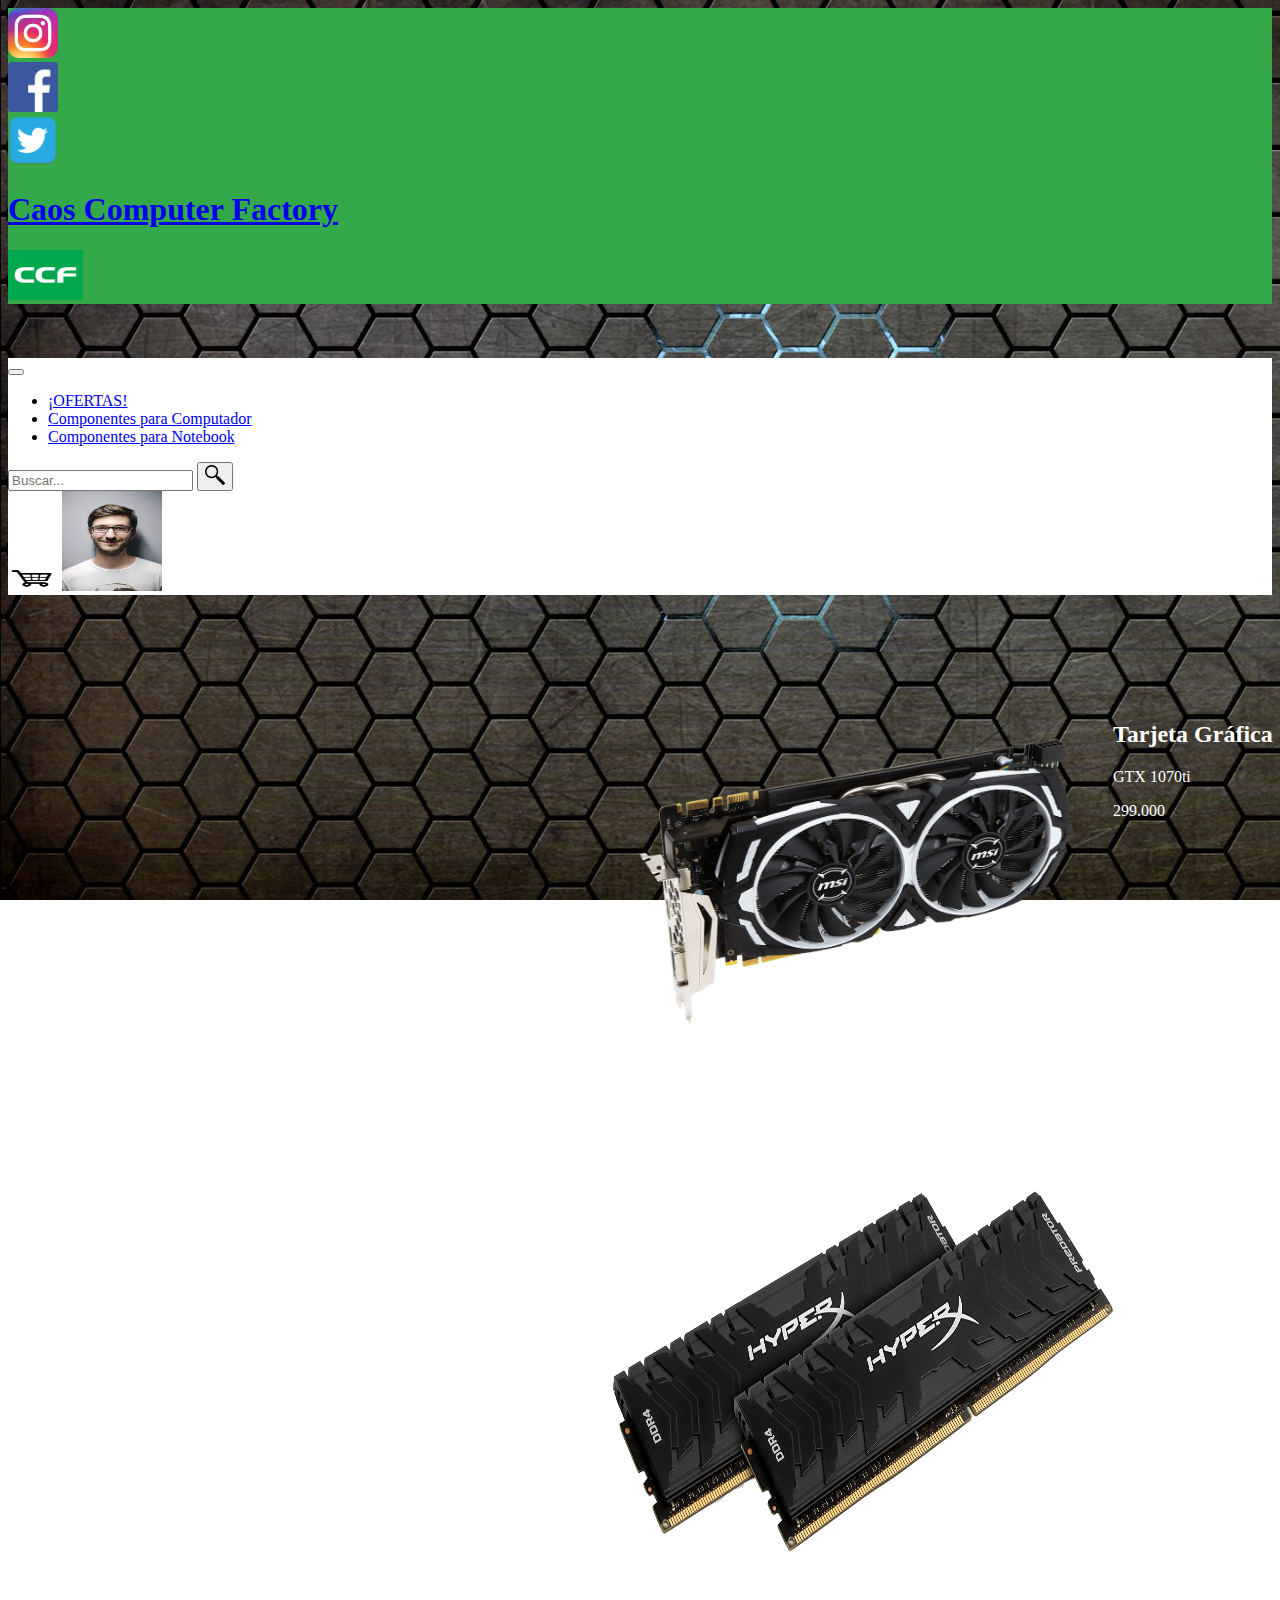
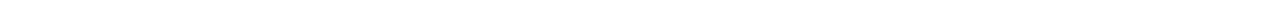
<file: carrito.html>
<!DOCTYPE html>
<html>

<!-- Cristofer Zamora-->
<!-- Matias Suito -->
 
<head>
  <meta charset='utf-8'>
  <meta http-equiv='X-UA-Compatible' content='IE=edge'>
  <title>carrito</title>
  <meta name='viewport' content='width=device-width, initial-scale=1'>
  <link href="https://cdn.jsdelivr.net/npm/bootstrap@5.3.0-alpha1/dist/css/bootstrap.min.css" rel="stylesheet"
    integrity="sha384-GLhlTQ8iRABdZLl6O3oVMWSktQOp6b7In1Zl3/Jr59b6EGGoI1aFkw7cmDA6j6gD" crossorigin="anonymous">
  <link rel='stylesheet' type='text/css' media='screen' href='main.css'>
</head>

<body>
  <header>
    <nav class="navbar navbar-expand-sm navbar-light mi-nav fixed-top border-bottom mi-navbar">
        <div class="collapse navbar-collapse justify-content-end" id="navbarNav">
            <div class="nav-item mx-2">
                <img src="img/logos/instagram.png"  width="50" height="50" alt="¡Siguenos en Instagram!">
            </div>
            <div class="nav-item mx-2">
                <img src="img/logos/facebook.png" width="50" height="50" alt="¡Siguenos en Facebook!">
            </div>
            <div class="nav-item mx-2">
                <img src="img/logos/twitter.png" width="50" height="50" alt="¡Siguenos en Twitter!">
            </div>
            <div class="nav-item mx-5">
                <H1><a class="nav-link text-sm" href="index.html">Caos Computer Factory</a></H1>
            </div>
              <div class="nav-item mx-2">
                <img src="img/logos/ccf.jpg" width="75" height="50" alt="Logo">
              </div>
        </div>
    </nav>
<br><br><br>
<nav class="navbar navbar-expand-sm navbar-light mi-nav2 border-bottom mi-navbar">
    <div class="container-fluid">
      <button class="navbar-toggler" type="button" data-bs-toggle="collapse" data-bs-target="#navbarSupportedContent" aria-controls="navbarSupportedContent" aria-expanded="false" aria-label="Toggle navigation">
        <span class="navbar-toggler-icon"></span>
      </button>
      <div class="collapse navbar-collapse" id="navbarSupportedContent">
        <ul class="navbar-nav me-auto mb-2 mb-lg-0">
            <li class="nav-item mx-5 ">
                <a class="nav-link" href="ofertas.html">¡OFERTAS!</a>
              </li>
          <li class="nav-item mx-5">
            <a class="nav-link" href="computador.html">Componentes para Computador</a>
          </li>
          <li class="nav-item mx-5">
            <a class="nav-link" href="notebook.html">Componentes para Notebook</a>
          </li>
        </ul>
        <form class="d-flex" role="search">
          <input class="form-control me-2" type="search" placeholder="Buscar..." aria-label="Search">
          <button class="btn btn-outline-success" type="submit"><img src="img/logos/lupa.png" style="width: 20px;"></button>
        </form>
        <div class="nav-item mx-5">
            <img src="img/logos/carrito.png" width="50" height="25" alt="Notificaciones">
            <img src="img/perfil.jpg" width="100" height="100" alt="Perfil">
        </div>
      </div>
    </div>
  </nav>
      
  </header>
  <main>
    
    <br><br>
    <div class="contenedor-inicio-p">
        <div class="col-md-6 ">
          <div class="contenedor-productos-p">
              <div class="row align-items-center">
                  <div class="col-md-6 order-md-1">
                    <img class="d-block w-100" src="img/imagen11.png" alt="Imagen 1" style="height: 360px; width: 500px;">
                  </div>
                  <div class="col-md-6 order-md-2">
                    <h2>Tarjeta Gráfica</h2>
                    <p>GTX 1070ti</p>
                    <p>299.000</p>
                  </div>
                </div>
          </div>
          
        <div class="col-md-6">
          <div class="contenedor-productos-p">
              <div class="row align-items-center">
                  <div class="col-md-6 order-md-1">
                    <img class="d-block w-100" src="img/imagen3.png" alt="Imagen 3"  style="height: 360px; width: 500px;">
                  </div>
                  <div class="col-md-6 order-md-2">
                    <h2>Memoria RAM</h2>
                    <p>Hyperx DDR4</p>
                    <p>55.000</p>
                  </div>
                </div>
          </div>
        </div>
      </div>
    </div>
      
      
      
  </main>

  <script src="https://cdn.jsdelivr.net/npm/bootstrap@5.3.0-alpha1/dist/js/bootstrap.bundle.min.js"
    integrity="sha384-w76AqPfDkMBDXo30jS1Sgez6pr3x5MlQ1ZAGC+nuZB+EYdgRZgiwxhTBTkF7CXvN"
    crossorigin="anonymous"></script>
</body>

</html>
</file>
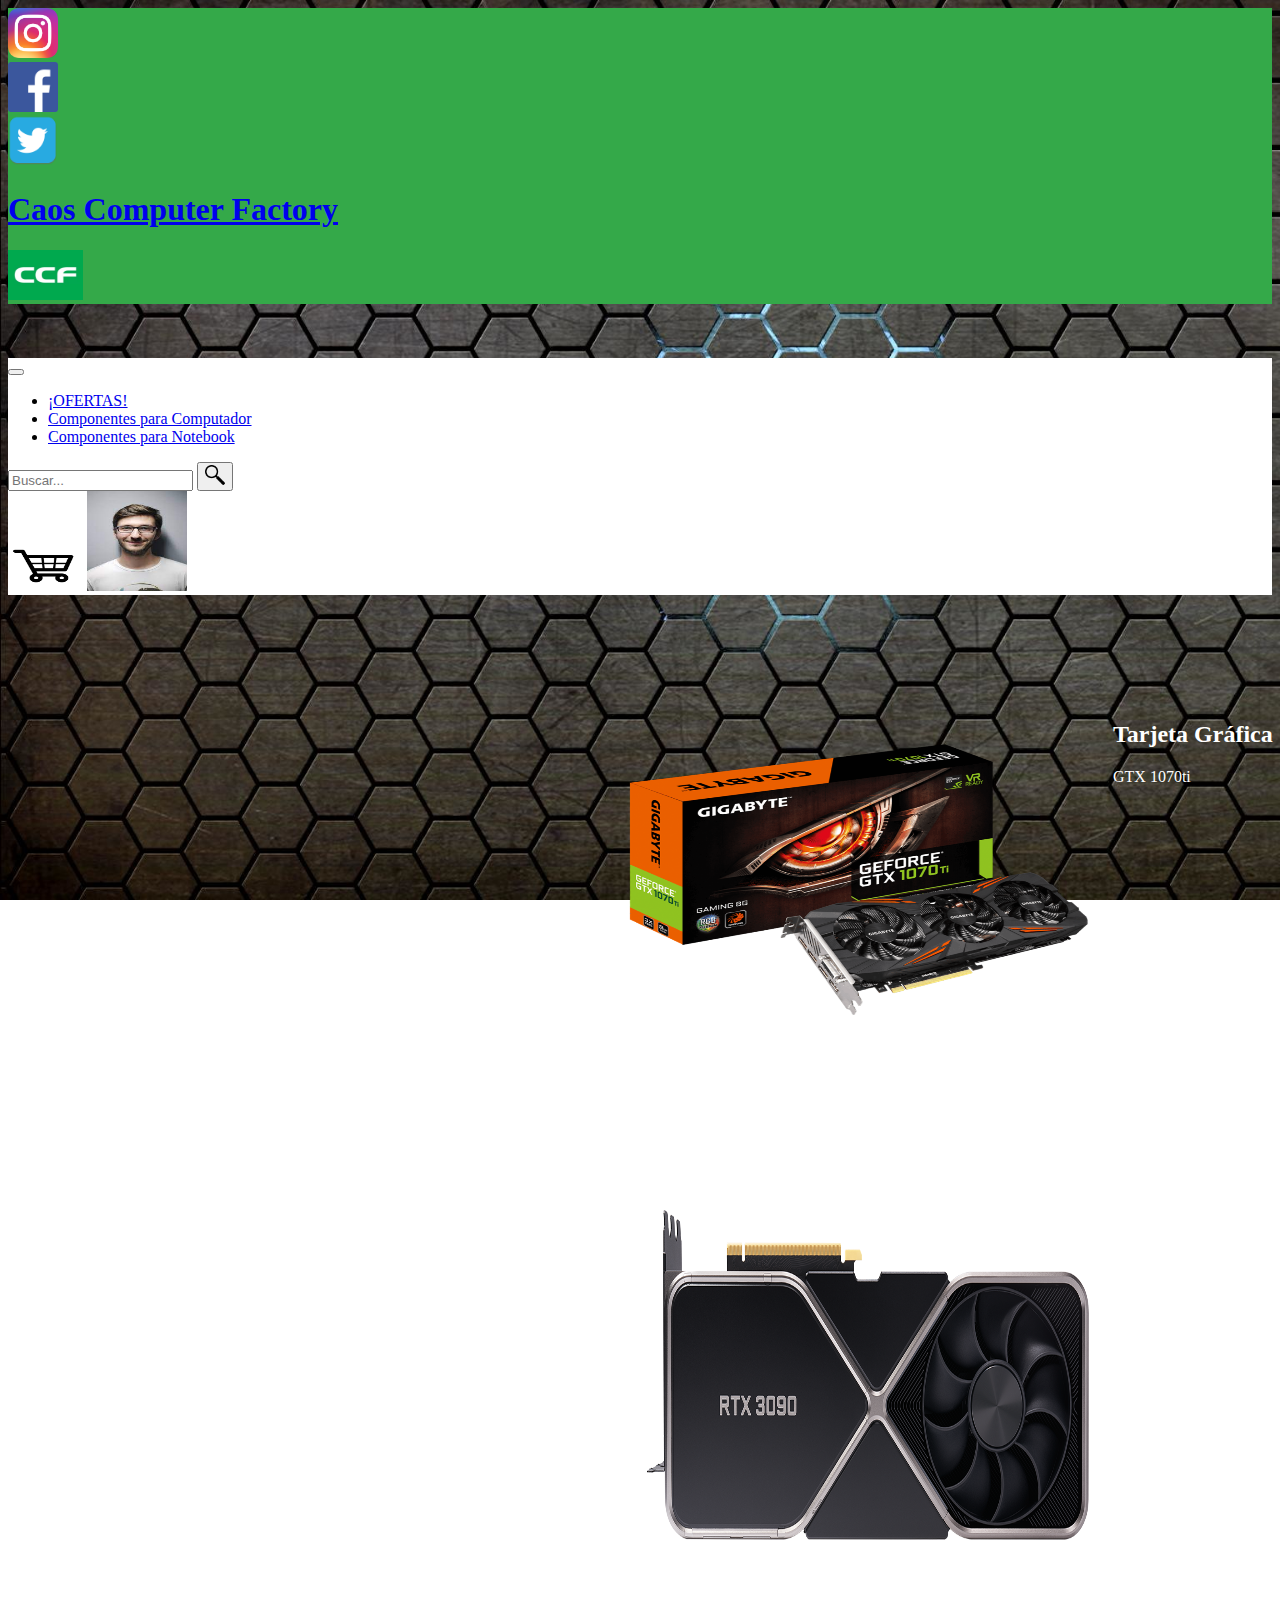
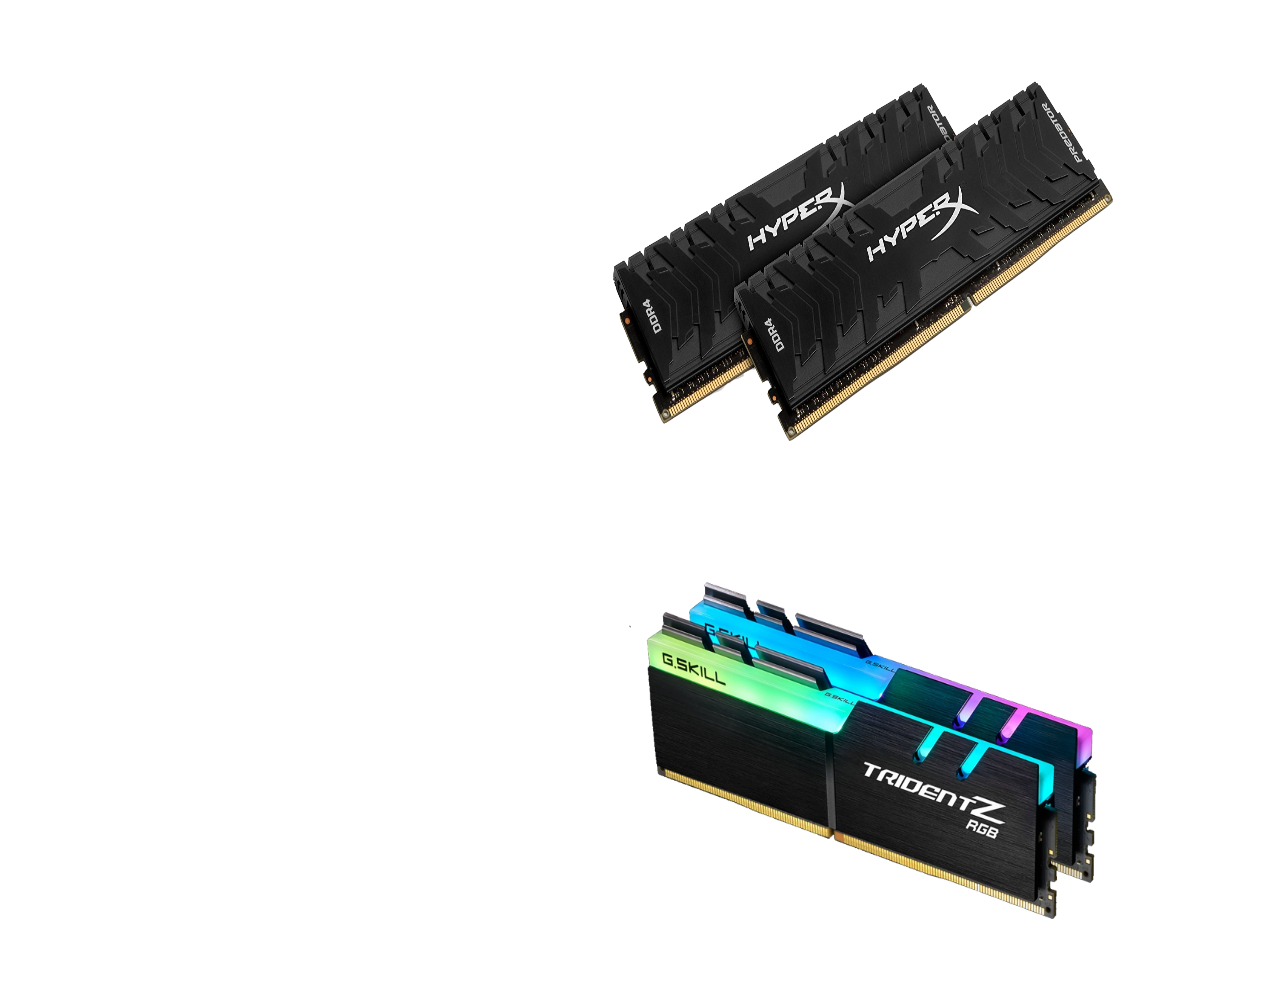
<file: computador.html>
<!DOCTYPE html>
<html>

<!-- Cristofer Zamora-->
<!-- Matias Suito -->
 
<head>
  <meta charset='utf-8'>
  <meta http-equiv='X-UA-Compatible' content='IE=edge'>
  <title>Computador</title>
  <meta name='viewport' content='width=device-width, initial-scale=1'>
  <link href="https://cdn.jsdelivr.net/npm/bootstrap@5.3.0-alpha1/dist/css/bootstrap.min.css" rel="stylesheet"
    integrity="sha384-GLhlTQ8iRABdZLl6O3oVMWSktQOp6b7In1Zl3/Jr59b6EGGoI1aFkw7cmDA6j6gD" crossorigin="anonymous">
  <link rel='stylesheet' type='text/css' media='screen' href='main.css'>
</head>

<body>
  <header>
    <nav class="navbar navbar-expand-sm navbar-light mi-nav fixed-top border-bottom mi-navbar">
        <div class="collapse navbar-collapse justify-content-end" id="navbarNav">
            <div class="nav-item mx-2">
                <img src="img/logos/instagram.png"  width="50" height="50" alt="¡Siguenos en Instagram!">
            </div>
            <div class="nav-item mx-2">
                <img src="img/logos/facebook.png" width="50" height="50" alt="¡Siguenos en Facebook!">
            </div>
            <div class="nav-item mx-2">
                <img src="img/logos/twitter.png" width="50" height="50" alt="¡Siguenos en Twitter!">
            </div>
            <div class="nav-item mx-5">
                <H1><a class="nav-link text-sm" href="index.html">Caos Computer Factory</a></H1>
            </div>
              <div class="nav-item mx-2">
                <img src="img/logos/ccf.jpg" width="75" height="50" alt="Logo">
              </div>
        </div>
    </nav>
<br><br><br>
<nav class="navbar navbar-expand-sm navbar-light mi-nav2 border-bottom mi-navbar">
    <div class="container-fluid">
      <button class="navbar-toggler" type="button" data-bs-toggle="collapse" data-bs-target="#navbarSupportedContent" aria-controls="navbarSupportedContent" aria-expanded="false" aria-label="Toggle navigation">
        <span class="navbar-toggler-icon"></span>
      </button>
      <div class="collapse navbar-collapse" id="navbarSupportedContent">
        <ul class="navbar-nav me-auto mb-2 mb-lg-0">
            <li class="nav-item mx-5 ">
                <a class="nav-link" href="ofertas.html">¡OFERTAS!</a>
              </li>
          <li class="nav-item mx-5">
            <a class="nav-link" href="computador.html">Componentes para Computador</a>
          </li>
          <li class="nav-item mx-5">
            <a class="nav-link" href="notebook.html">Componentes para Notebook</a>
          </li>
        </ul>
        <form class="d-flex" role="search">
          <input class="form-control me-2" type="search" placeholder="Buscar..." aria-label="Search">
          <button class="btn btn-outline-success" type="submit"><img src="img/logos/lupa.png" style="width: 20px;"></button>
        </form>
        <div class="nav-item mx-5">
            <a href="carrito.html"><img src="img/logos/carrito.png" width="75" height="50" alt="Logo"></a>
            <img src="img/perfil.jpg" width="100" height="100" alt="Perfil">
        </div>
      </div>
    </div>
  </nav>
      
  </header>
  <main>
    
    <br><br>
    <div class="contenedor-inicio-p">
        <div class="col-md-6 ">
          <div class="contenedor-productos-p">
              <div class="row align-items-center">
                  <div class="col-md-6 order-md-1">
                    <img class="d-block w-100" src="img/imagen1.png" alt="Imagen 1" style="height: 360px; width: 500px;">
                  </div>
                  <div class="col-md-6 order-md-2">
                    <h2>Tarjeta Gráfica</h2>
                    <p>GTX 1070ti</p>
                  </div>
                </div>
          </div>
          <div class="contenedor-productos-p">
              <div class="row align-items-center">
                  <div class="col-md-6 order-md-1">
                    <img class="d-block w-100" src="img/imagen2.png" alt="Imagen 2"  style="height: 360px; width: 500px;">
                  </div>
                  <div class="col-md-6 order-md-2">
                    <h2>Tarjeta Gráfica</h2>
                    <p>RTX 3090</p>
                  </div>
                </div>
          </div>
        </div>
        <div class="col-md-6">
          <div class="contenedor-productos-p">
              <div class="row align-items-center">
                  <div class="col-md-6 order-md-1">
                    <img class="d-block w-100" src="img/imagen3.png" alt="Imagen 3"  style="height: 360px; width: 500px;">
                  </div>
                  <div class="col-md-6 order-md-2">
                    <h2>Memoria RAM</h2>
                    <p>Hyperx DDR4</p>
                  </div>
                </div>
          </div>
          <div class="contenedor-productos-p">
              <div class="row align-items-center">
                  <div class="col-md-6 order-md-1">
                    <img class="d-block w-100" src="img/imagen4.png" alt="Imagen 4"  style="height: 360px; width: 500px;">
                  </div>
                  <div class="col-md-6 order-md-2">
                    <h2>Memoria RAM</h2>
                    <p>TridentZ RGB</p>                 
                 </div>
                </div>
          </div>
        </div>
      </div>
    </div>
      
      
      
  </main>

  <script src="https://cdn.jsdelivr.net/npm/bootstrap@5.3.0-alpha1/dist/js/bootstrap.bundle.min.js"
    integrity="sha384-w76AqPfDkMBDXo30jS1Sgez6pr3x5MlQ1ZAGC+nuZB+EYdgRZgiwxhTBTkF7CXvN"
    crossorigin="anonymous"></script>
</body>

</html>
</file>
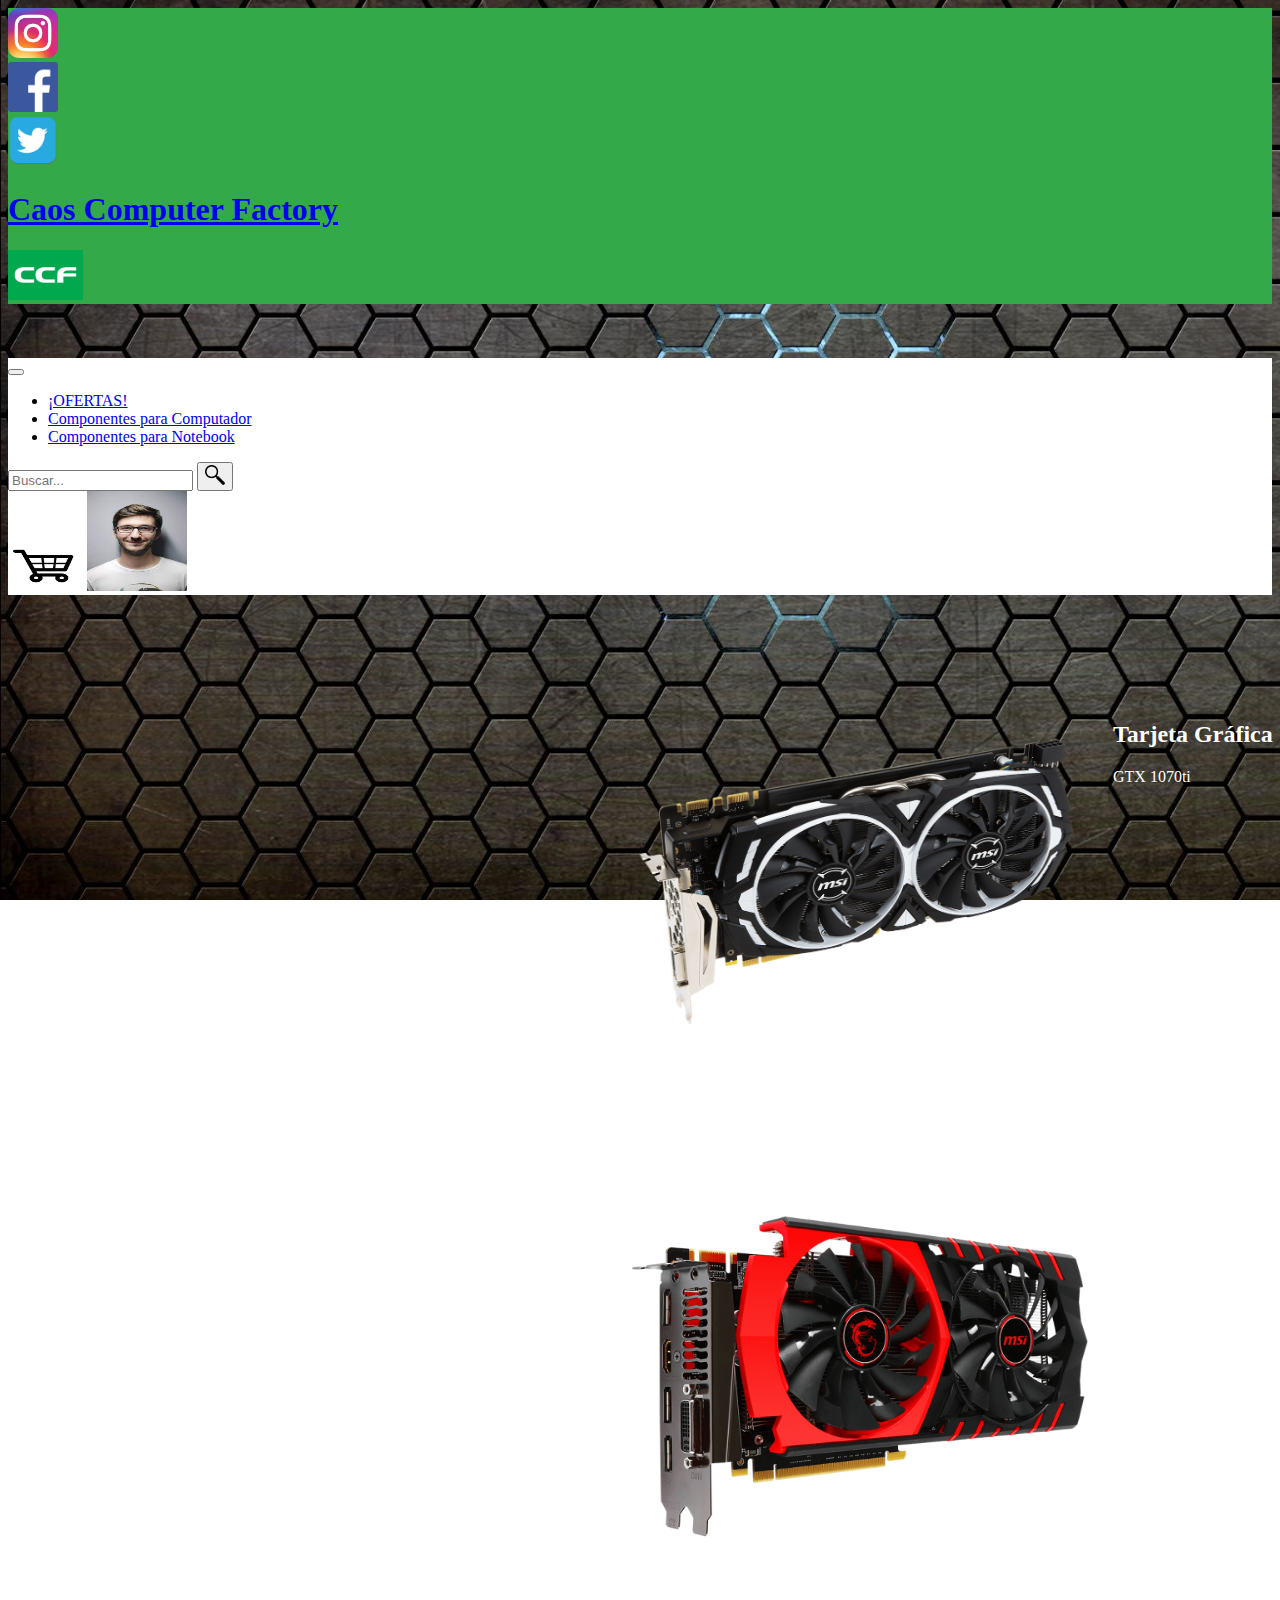
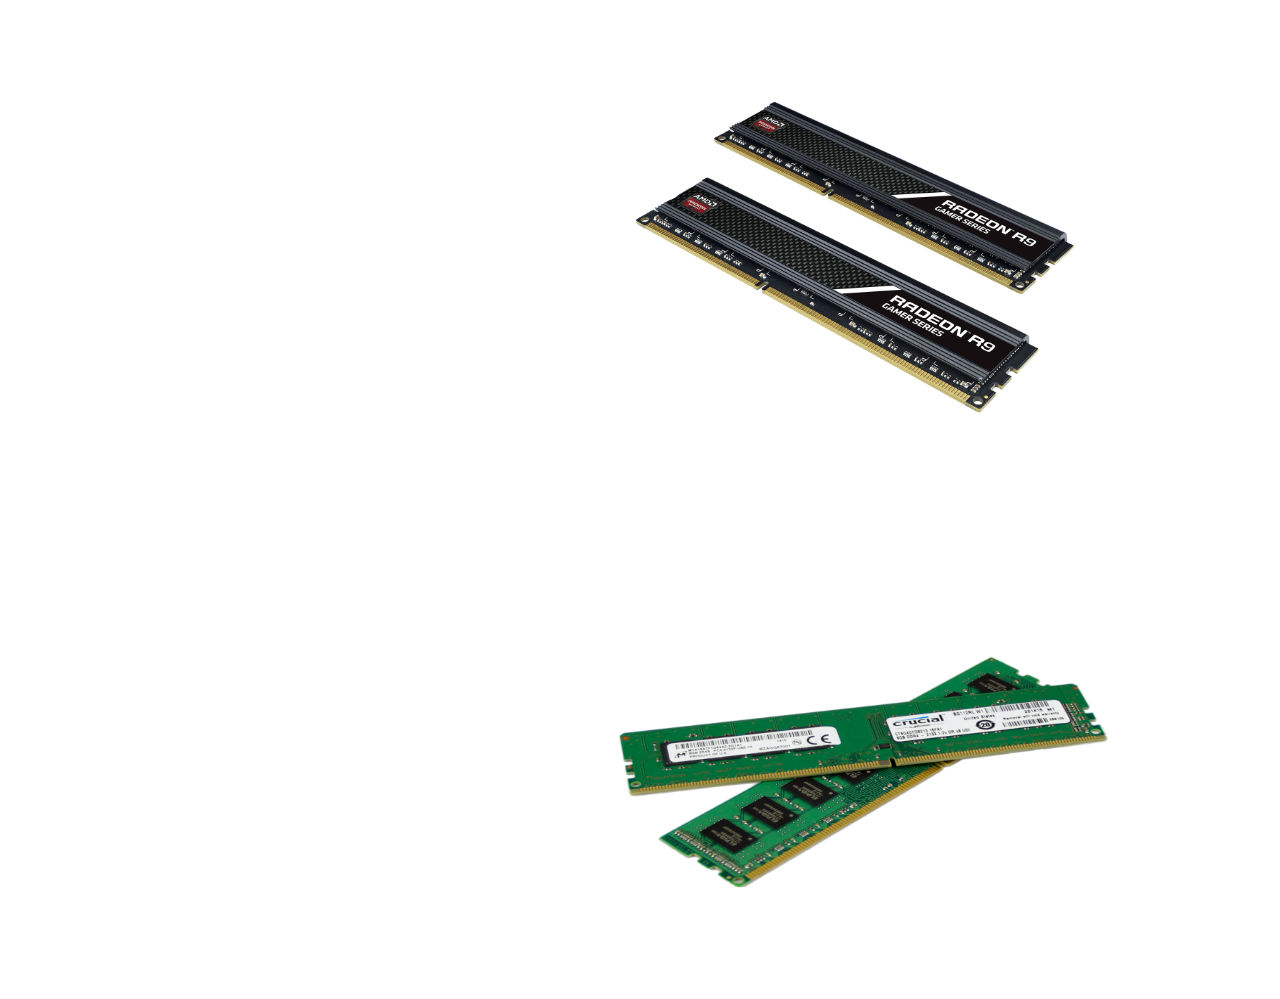
<file: notebook.html>
<!DOCTYPE html>
<html>

<!-- Cristofer Zamora-->
<!-- Matias Suito -->
 
<head>
  <meta charset='utf-8'>
  <meta http-equiv='X-UA-Compatible' content='IE=edge'>
  <title>Notebook</title>
  <meta name='viewport' content='width=device-width, initial-scale=1'>
  <link href="https://cdn.jsdelivr.net/npm/bootstrap@5.3.0-alpha1/dist/css/bootstrap.min.css" rel="stylesheet"
    integrity="sha384-GLhlTQ8iRABdZLl6O3oVMWSktQOp6b7In1Zl3/Jr59b6EGGoI1aFkw7cmDA6j6gD" crossorigin="anonymous">
  <link rel='stylesheet' type='text/css' media='screen' href='main.css'>
</head>

<body>
  <header>
    <nav class="navbar navbar-expand-sm navbar-light mi-nav fixed-top border-bottom mi-navbar">
        <div class="collapse navbar-collapse justify-content-end" id="navbarNav">
            <div class="nav-item mx-2">
                <img src="img/logos/instagram.png"  width="50" height="50" alt="¡Siguenos en Instagram!">
            </div>
            <div class="nav-item mx-2">
                <img src="img/logos/facebook.png" width="50" height="50" alt="¡Siguenos en Facebook!">
            </div>
            <div class="nav-item mx-2">
                <img src="img/logos/twitter.png" width="50" height="50" alt="¡Siguenos en Twitter!">
            </div>
            <div class="nav-item mx-5">
                <H1><a class="nav-link text-sm" href="index.html">Caos Computer Factory</a></H1>
            </div>
              <div class="nav-item mx-2">
                <img src="img/logos/ccf.jpg" width="75" height="50" alt="Logo">
              </div>
        </div>
    </nav>
<br><br><br>
<nav class="navbar navbar-expand-sm navbar-light mi-nav2 border-bottom mi-navbar">
    <div class="container-fluid">
      <button class="navbar-toggler" type="button" data-bs-toggle="collapse" data-bs-target="#navbarSupportedContent" aria-controls="navbarSupportedContent" aria-expanded="false" aria-label="Toggle navigation">
        <span class="navbar-toggler-icon"></span>
      </button>
      <div class="collapse navbar-collapse" id="navbarSupportedContent">
        <ul class="navbar-nav me-auto mb-2 mb-lg-0">
            <li class="nav-item mx-5 ">
                <a class="nav-link" href="ofertas.html">¡OFERTAS!</a>
              </li>
          <li class="nav-item mx-5">
            <a class="nav-link" href="computador.html">Componentes para Computador</a>
          </li>
          <li class="nav-item mx-5">
            <a class="nav-link" href="notebook.html">Componentes para Notebook</a>
          </li>
        </ul>
        <form class="d-flex" role="search">
          <input class="form-control me-2" type="search" placeholder="Buscar..." aria-label="Search">
          <button class="btn btn-outline-success" type="submit"><img src="img/logos/lupa.png" style="width: 20px;"></button>
        </form>
        <div class="nav-item mx-5">
            <a href="carrito.html"><img src="img/logos/carrito.png" width="75" height="50" alt="Logo"></a>
            <img src="img/perfil.jpg" width="100" height="100" alt="Perfil">
        </div>
      </div>
    </div>
  </nav>
      
  </header>
  <main>
    
    <br><br>
    <div class="contenedor-inicio-p">
        <div class="col-md-6 ">
          <div class="contenedor-productos-p">
              <div class="row align-items-center">
                  <div class="col-md-6 order-md-1">
                    <img class="d-block w-100" src="img/imagen11.png" alt="Imagen 1" style="height: 360px; width: 500px;">
                  </div>
                  <div class="col-md-6 order-md-2">
                    <h2>Tarjeta Gráfica</h2>
                    <p>GTX 1070ti</p>
                  </div>
                </div>
          </div>
          <div class="contenedor-productos-p">
              <div class="row align-items-center">
                  <div class="col-md-6 order-md-1">
                    <img class="d-block w-100" src="img/imagen22.png" alt="Imagen 2"  style="height: 360px; width: 500px;">
                  </div>
                  <div class="col-md-6 order-md-2">
                    <h2>Tarjeta Gráfica</h2>
                    <p>RTX 3090</p>
                  </div>
                </div>
          </div>
        </div>
        <div class="col-md-6">
          <div class="contenedor-productos-p">
              <div class="row align-items-center">
                  <div class="col-md-6 order-md-1">
                    <img class="d-block w-100" src="img/imagen33.png" alt="Imagen 3"  style="height: 360px; width: 500px;">
                  </div>
                  <div class="col-md-6 order-md-2">
                    <h2>Memoria RAM</h2>
                    <p>Hyperx DDR4</p>
                  </div>
                </div>
          </div>
          <div class="contenedor-productos-p">
              <div class="row align-items-center">
                  <div class="col-md-6 order-md-1">
                    <img class="d-block w-100" src="img/imagen44.png" alt="Imagen 4"  style="height: 360px; width: 500px;">
                  </div>
                  <div class="col-md-6 order-md-2">
                    <h2>Memoria RAM</h2>
                    <p>TridentZ RGB</p>                 
                 </div>
                </div>
          </div>
        </div>
      </div>
    </div>
      
      
      
  </main>

  <script src="https://cdn.jsdelivr.net/npm/bootstrap@5.3.0-alpha1/dist/js/bootstrap.bundle.min.js"
    integrity="sha384-w76AqPfDkMBDXo30jS1Sgez6pr3x5MlQ1ZAGC+nuZB+EYdgRZgiwxhTBTkF7CXvN"
    crossorigin="anonymous"></script>
</body>

</html>
</file>
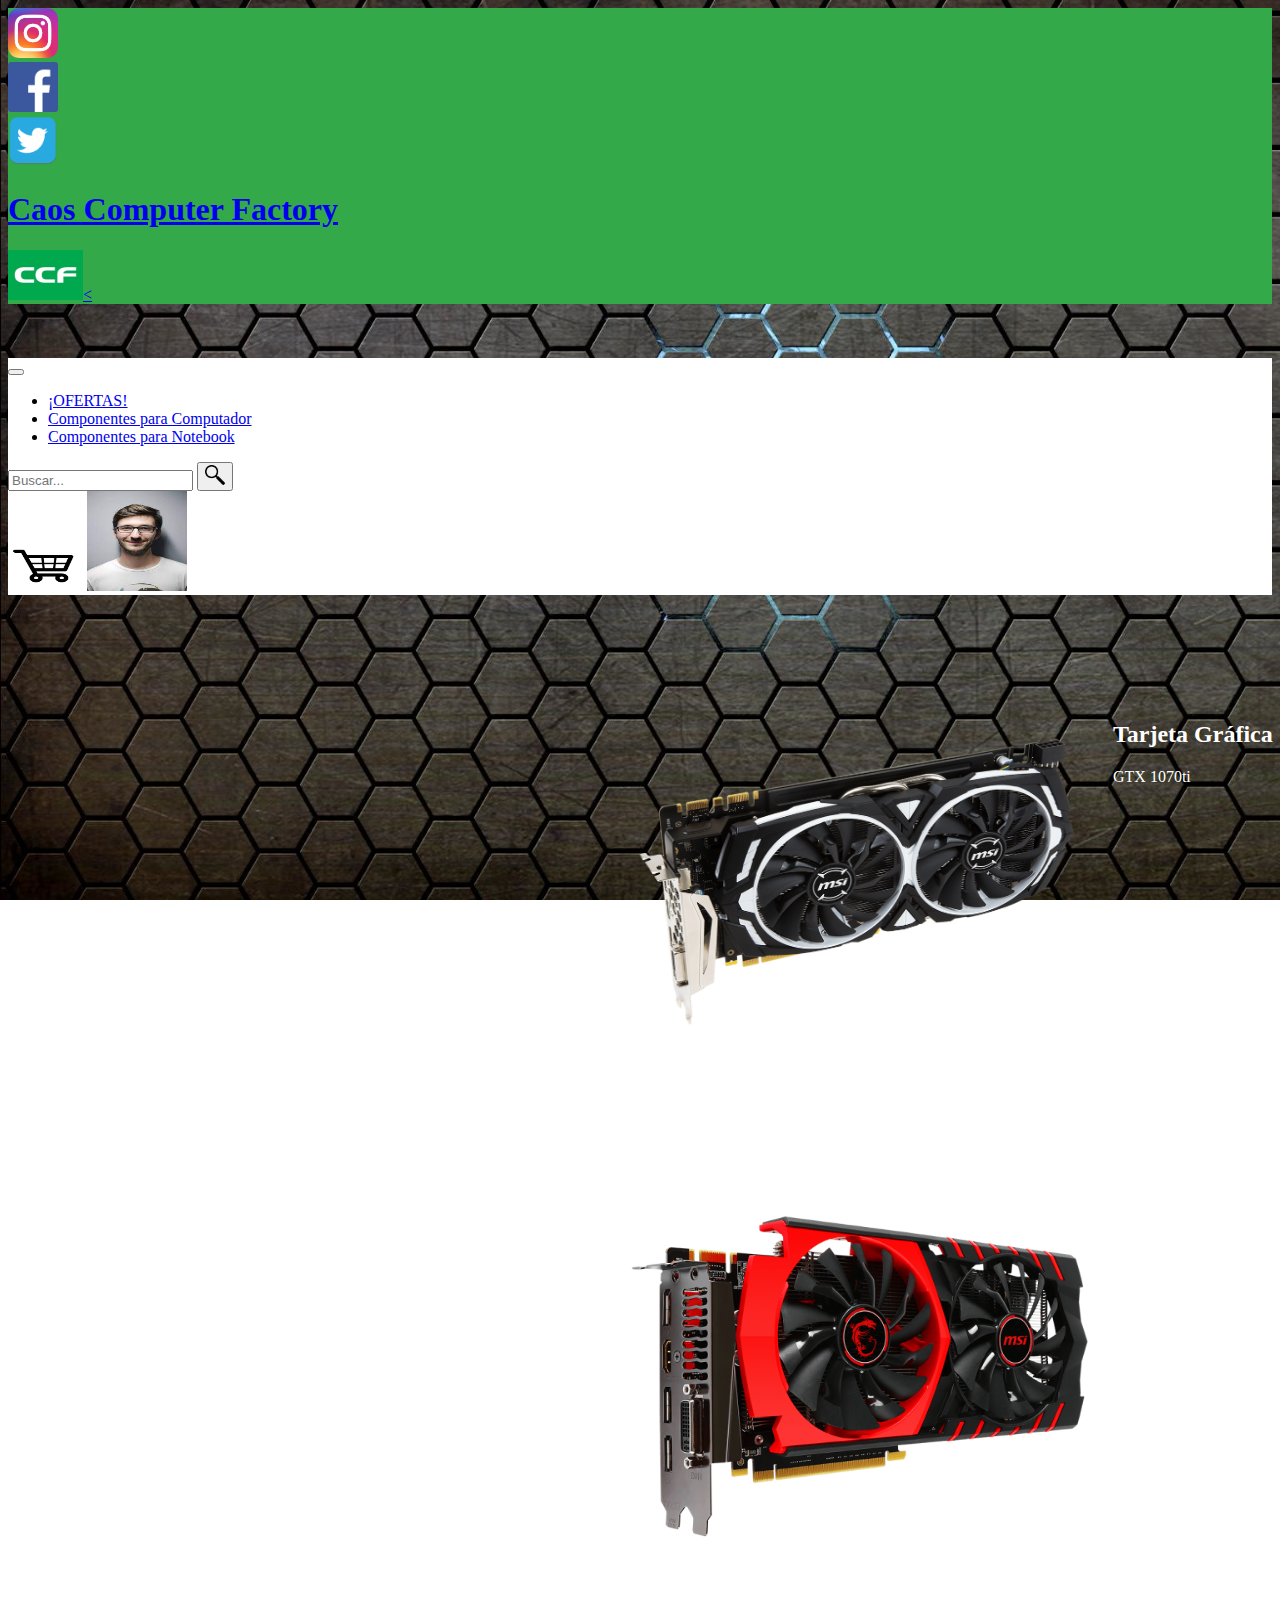
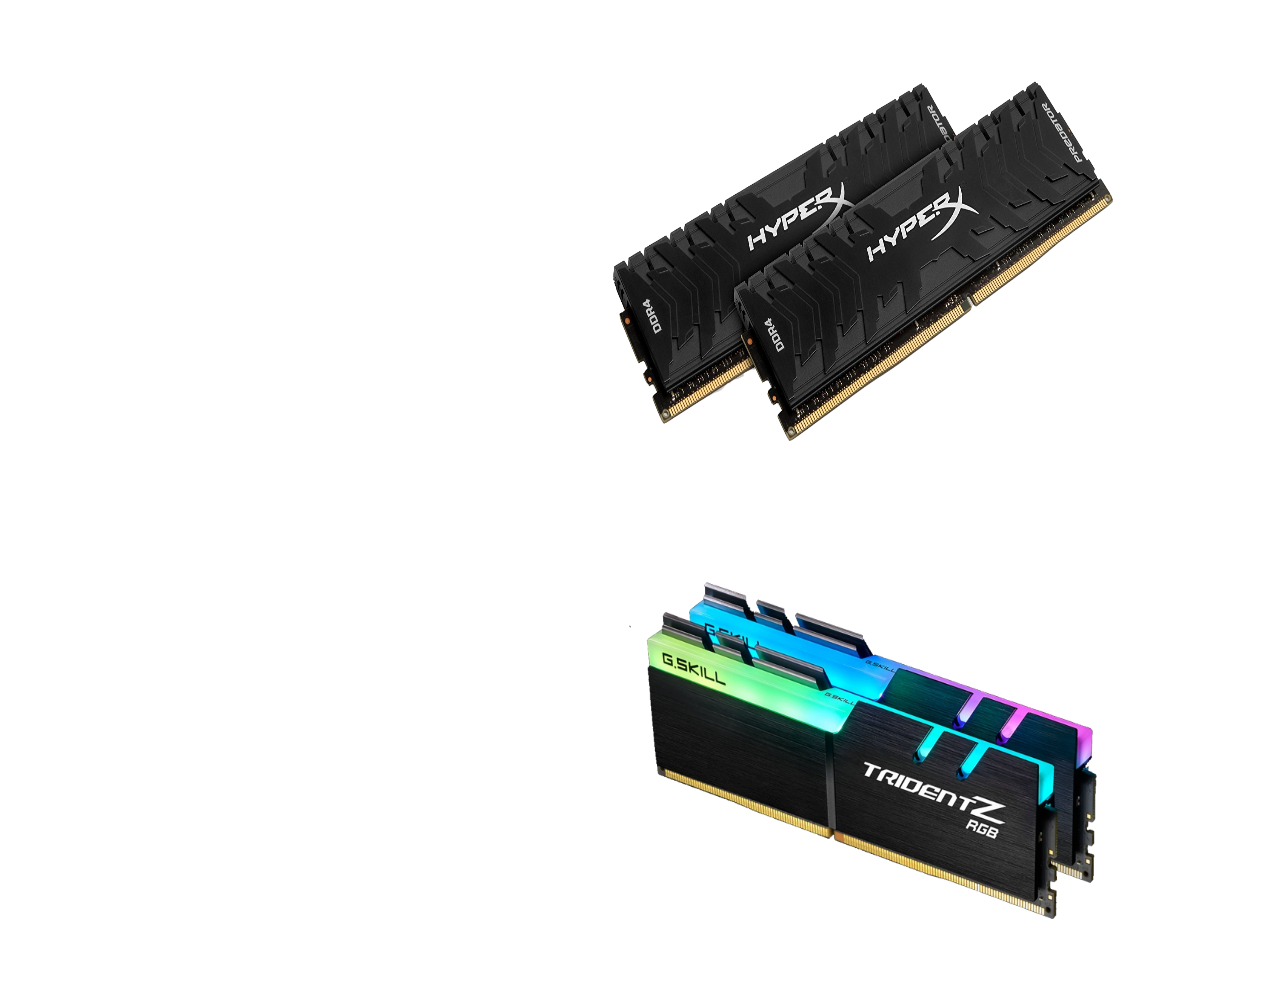
<file: ofertas.html>
<!DOCTYPE html>
<html>

<!-- Cristofer Zamora-->
<!-- Matias Suito -->
 
<head>
  <meta charset='utf-8'>
  <meta http-equiv='X-UA-Compatible' content='IE=edge'>
  <title>Ofertas</title>
  <meta name='viewport' content='width=device-width, initial-scale=1'>
  <link href="https://cdn.jsdelivr.net/npm/bootstrap@5.3.0-alpha1/dist/css/bootstrap.min.css" rel="stylesheet"
    integrity="sha384-GLhlTQ8iRABdZLl6O3oVMWSktQOp6b7In1Zl3/Jr59b6EGGoI1aFkw7cmDA6j6gD" crossorigin="anonymous">
  <link rel='stylesheet' type='text/css' media='screen' href='main.css'>
</head>

<body>
  <header>
    <nav class="navbar navbar-expand-sm navbar-light mi-nav fixed-top border-bottom mi-navbar">
        <div class="collapse navbar-collapse justify-content-end" id="navbarNav">
            <div class="nav-item mx-2">
                <img src="img/logos/instagram.png"  width="50" height="50" alt="¡Siguenos en Instagram!">
            </div>
            <div class="nav-item mx-2">
                <img src="img/logos/facebook.png" width="50" height="50" alt="¡Siguenos en Facebook!">
            </div>
            <div class="nav-item mx-2">
                <img src="img/logos/twitter.png" width="50" height="50" alt="¡Siguenos en Twitter!">
            </div>
            <div class="nav-item mx-5">
                <H1><a class="nav-link text-sm" href="index.html">Caos Computer Factory</a></H1>
            </div>
              <div class="nav-item mx-2">
                <a href="index.html"><img src="img/logos/ccf.jpg" width="75" height="50" alt="Logo"><
              </div>
        </div>
    </nav>
<br><br><br>
<nav class="navbar navbar-expand-sm navbar-light mi-nav2 border-bottom mi-navbar">
    <div class="container-fluid">
      <button class="navbar-toggler" type="button" data-bs-toggle="collapse" data-bs-target="#navbarSupportedContent" aria-controls="navbarSupportedContent" aria-expanded="false" aria-label="Toggle navigation">
        <span class="navbar-toggler-icon"></span>
      </button>
      <div class="collapse navbar-collapse" id="navbarSupportedContent">
        <ul class="navbar-nav me-auto mb-2 mb-lg-0">
            <li class="nav-item mx-5 ">
                <a class="nav-link" href="ofertas.html">¡OFERTAS!</a>
              </li>
          <li class="nav-item mx-5">
            <a class="nav-link" href="computador.html">Componentes para Computador</a>
          </li>
          <li class="nav-item mx-5">
            <a class="nav-link" href="notebook.html">Componentes para Notebook</a>
          </li>
        </ul>
        <form class="d-flex" role="search">
          <input class="form-control me-2" type="search" placeholder="Buscar..." aria-label="Search">
          <button class="btn btn-outline-success" type="submit"><img src="img/logos/lupa.png" style="width: 20px;"></button>
        </form>
        <div class="nav-item mx-5">
            <a href="carrito.html"><img src="img/logos/carrito.png" width="75" height="50" alt="Logo"></a>
            <img src="img/perfil.jpg" width="100" height="100" alt="Perfil">
        </div>
      </div>
    </div>
  </nav>
      
  </header>
  <main>
    
    <br><br>
    <div class="contenedor-inicio-p">
        <div class="col-md-6 ">
          <div class="contenedor-productos-p">
              <div class="row align-items-center">
                  <div class="col-md-6 order-md-1">
                    <img class="d-block w-100" src="img/imagen11.png" alt="Imagen 1" style="height: 360px; width: 500px;">
                  </div>
                  <div class="col-md-6 order-md-2">
                    <h2>Tarjeta Gráfica</h2>
                    <p>GTX 1070ti</p>
                  </div>
                </div>
          </div>
          <div class="contenedor-productos-p">
              <div class="row align-items-center">
                  <div class="col-md-6 order-md-1">
                    <img class="d-block w-100" src="img/imagen22.png" alt="Imagen 2"  style="height: 360px; width: 500px;">
                  </div>
                  <div class="col-md-6 order-md-2">
                    <h2>Tarjeta Gráfica</h2>
                    <p>RTX 3090</p>
                  </div>
                </div>
          </div>
        </div>
        <div class="col-md-6">
          <div class="contenedor-productos-p">
              <div class="row align-items-center">
                  <div class="col-md-6 order-md-1">
                    <img class="d-block w-100" src="img/imagen3.png" alt="Imagen 3"  style="height: 360px; width: 500px;">
                  </div>
                  <div class="col-md-6 order-md-2">
                    <h2>Memoria RAM</h2>
                    <p>Hyperx DDR4</p>
                  </div>
                </div>
          </div>
          <div class="contenedor-productos-p">
              <div class="row align-items-center">
                  <div class="col-md-6 order-md-1">
                    <img class="d-block w-100" src="img/imagen4.png" alt="Imagen 4"  style="height: 360px; width: 500px;">
                  </div>
                  <div class="col-md-6 order-md-2">
                    <h2>Memoria RAM</h2>
                    <p>TridentZ RGB</p>                 
                 </div>
                </div>
          </div>
        </div>
      </div>
    </div>
      
      
      
  </main>

  <script src="https://cdn.jsdelivr.net/npm/bootstrap@5.3.0-alpha1/dist/js/bootstrap.bundle.min.js"
    integrity="sha384-w76AqPfDkMBDXo30jS1Sgez6pr3x5MlQ1ZAGC+nuZB+EYdgRZgiwxhTBTkF7CXvN"
    crossorigin="anonymous"></script>
</body>

</html>
</file>
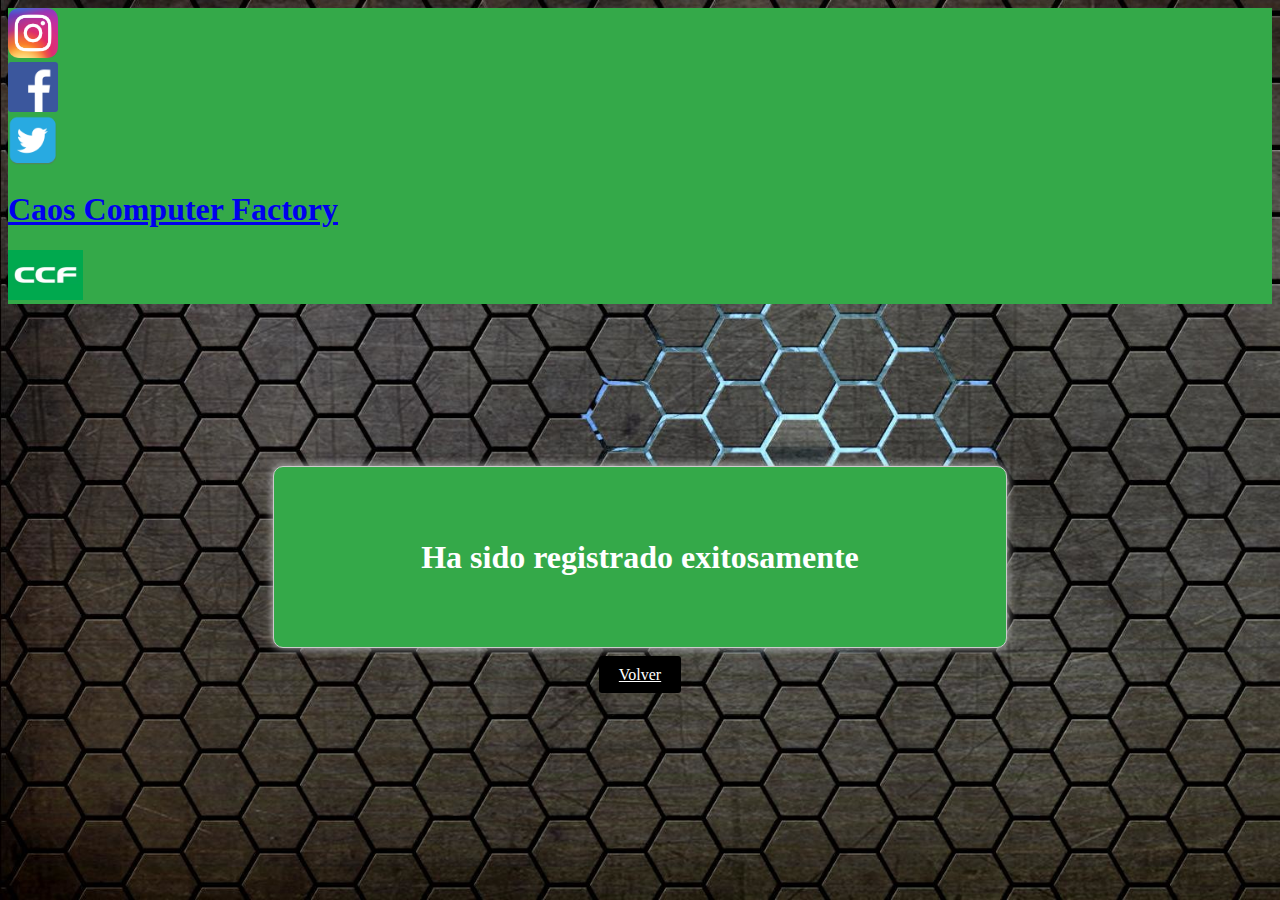
<file: registrado.html>
<!DOCTYPE html>
<html>

<!-- Cristofer Zamora-->
<!-- Matias Suito -->
 
<head>
  <meta charset='utf-8'>
  <meta http-equiv='X-UA-Compatible' content='IE=edge'>
  <title>Registro</title>
  <meta name='viewport' content='width=device-width, initial-scale=1'>
  <link href="https://cdn.jsdelivr.net/npm/bootstrap@5.3.0-alpha1/dist/css/bootstrap.min.css" rel="stylesheet"
    integrity="sha384-GLhlTQ8iRABdZLl6O3oVMWSktQOp6b7In1Zl3/Jr59b6EGGoI1aFkw7cmDA6j6gD" crossorigin="anonymous">
  <link rel='stylesheet' type='text/css' media='screen' href='main.css'>
</head>

<body>
  <header>
    <nav class="navbar navbar-expand-sm navbar-light mi-nav fixed-top border-bottom mi-navbar">
        <div class="collapse navbar-collapse justify-content-end" id="navbarNav">
            <div class="nav-item mx-2">
                <img src="img/logos/instagram.png"  width="50" height="50" alt="¡Siguenos en Instagram!">
            </div>
            <div class="nav-item mx-2">
                <img src="img/logos/facebook.png" width="50" height="50" alt="¡Siguenos en Facebook!">
            </div>
            <div class="nav-item mx-2">
                <img src="img/logos/twitter.png" width="50" height="50" alt="¡Siguenos en Twitter!">
            </div>
            <div class="nav-item mx-5">
                <H1><a class="nav-link text-sm" href="index.html">Caos Computer Factory</a></H1>
            </div>
              <div class="nav-item mx-2">
                <img src="img/logos/ccf.jpg" width="75" height="50" alt="Logo">
              </div>
        </div>
    </nav>
      
  </header>
  <br><br>
  <div class="formulario-registro"> 
    <br>
    <h1 style="text-align: center;">Ha sido registrado exitosamente</h1>
    <br>
    
</div>
<div style="text-align: center;">
<br>
<a href="index.html" type="submit" class="btn btn-ingreso">Volver</a>
</div>
</main>

  <script src="https://cdn.jsdelivr.net/npm/bootstrap@5.3.0-alpha1/dist/js/bootstrap.bundle.min.js"
    integrity="sha384-w76AqPfDkMBDXo30jS1Sgez6pr3x5MlQ1ZAGC+nuZB+EYdgRZgiwxhTBTkF7CXvN"
    crossorigin="anonymous"></script>
</body>

</html>
</file>
<file: main.css>
body{
    background-image: url("img/fondo.jpg");
    Background-repeat:no-repeat;
    Background-size:cover;
    background-attachment: fixed;
} 



.mi-nav{
  background-color: #34A949;
  
  color: white
}

.container{
  background-color: #34A949;
  top: 200px;
  width: 50%;
  color: white;
  margin: 0 auto;
  border-radius: 10px;
}

.mi-nav2{
  background-color: white;
}

.navbar.border-bottom {
    border-bottom-width: 1px !important;
    border-color: black !important;
  }

  .formulario-ingreso{
    background-color: #34A949;
    float: right;
    position: fixed;
    right: 0;
    margin-right: 20px;
    margin-top: 20px;
    border: 1px solid #ccc;
    padding: 20px;
    width: 30%;
    height: 50%;
    box-shadow: 0 0 10px #ccc;
    border-radius: 10px;
    display: flex; 
    align-items: center; 
    justify-content: center; 
  }
  .formulario-registro{
    display: flex; 
    align-items: center; 
    justify-content: center; 
    border: 1px solid #ccc;
    width: 50%;
    height: 50%;
    margin: auto;
    margin-top: 10%;
    box-shadow: 0 0 10px #ccc;
    background-color: #34A949;
    border-radius: 10px;
    padding: 50px;
    color: white;
  }
  
  .datos-formulario{
    margin-bottom: 10px;
  }
  
  label {
    font-weight: bold;
  }
  
  .ingreso-datos {
    width: 100%;
    padding: 10px;
    border: 1px solid #ccc;
    border-radius: 3px;
    box-sizing: border-box;
  }
  
  .btn-ingreso {
    background-color: black;
    border: none;
    color: #fff;
    padding: 10px 20px;
    border-radius: 3px;
    cursor: pointer;
  }
  
  .btn-ingreso:hover {
    background-color: white;
    border-style: solid;
    border-color: black;
    color: black;
  }

  .contenedor-imagenes{
    margin-top: 50px;
    margin-left: 20px;
    width: 60%;
    height: 70%;
  }
  
  .row {
    display: flex;
    flex-wrap: wrap;
    margin-right: -15px;
    margin-left: -15px;
  }
  
  .col-4 {
    flex: 0 0 auto;
    width: 33.33333%;
    padding-right: 15px;
    padding-left: 15px;
  }
  
  .img-fluid {
    max-width: 100%;
    height: auto;
  }
  


  .contenedor-productos-p{
    background:none;
    height: 400px;
    width: 800px;
    margin-top: 50px;
    padding: 20px;
    color: white
  }



  .contenedor-inicio-p{
    margin: auto;
    width: 100%;
    color: white;
    padding-left: 600px;
 
  }
</file>
